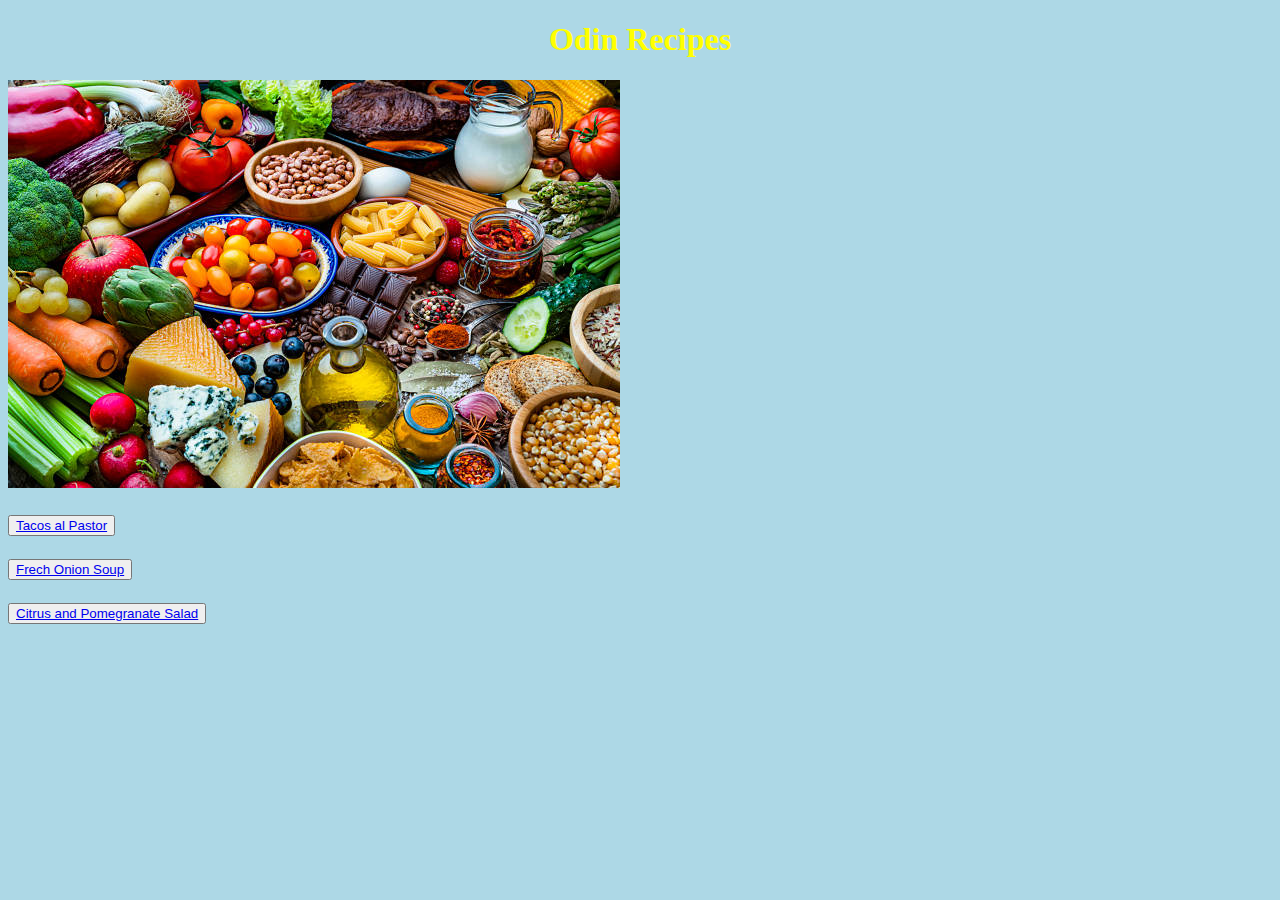
<file: index.html>
<!DOCTYPE html>
<html lang="en">

  <head>
    <meta charset="UTF-8">
    <title>Odin Recipes</title>
    <link rel="stylesheet" href="style.css">
    <style>
      body {
        background-color: lightblue;
      }
      
      h1 {
        color: yellow;
        text-align: center;
      }

      img {
    align-items: center;
      }
      
      p {
        font-family: verdana;
        font-size: 20px;
      }
      </style>
  </head>

  <body>
    <h1>Odin Recipes</h1>
    <img src="images/spread.jpg">
    <p><button class="button"><a href="recipes/tacos-al-pastor.html">Tacos al Pastor</a></button></p>
    <p><button class="button"><a href="recipes/french-onion-soup.html">Frech Onion Soup</a></button></p>
    <p><button class="button"><a href="recipes/citrus-pomegranate-salad.html">Citrus and Pomegranate Salad</a></button></p>
  </body>

</html>
</file>
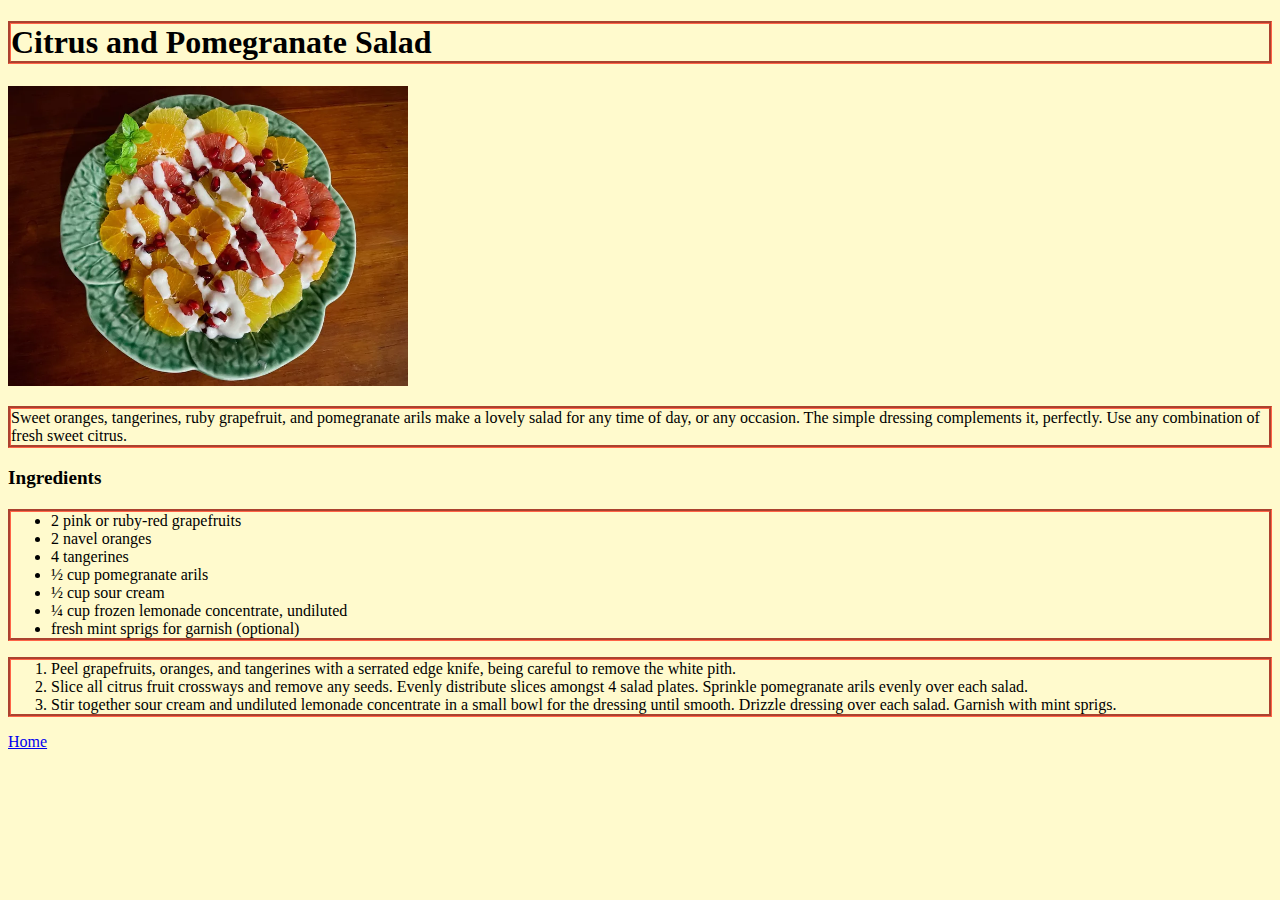
<file: recipes/citrus-pomegranate-salad.html>
<!DOCTYPE html>
<html lang="en">

  <head>
    <meta charset="UTF-8">
    <title>Citrus and Pomegranate Salad</title>
    <link rel="stylesheet" href="salad-style.css">
  </head>

  <body>
    <h1>Citrus and Pomegranate Salad</h1>
    <img src="../images/salad.webp" width="400" alt="Citrus and Pomegranate Salad">
      <p id="desc">Sweet oranges, tangerines, ruby grapefruit, and pomegranate arils make a lovely salad for any time of day, or any occasion. The simple dressing complements it, perfectly. Use any combination of fresh sweet citrus.
      </p>

      <p id="ingredients">Ingredients</p>

      <p>
      <ul>
        <li>2 pink or ruby-red grapefruits</li>
        <li>2 navel oranges</li>
        <li>4 tangerines</li>
        <li>½ cup pomegranate arils</li>
        <li>½ cup sour cream</li>
        <li>¼ cup frozen lemonade concentrate, undiluted</li>
        <li>fresh mint sprigs for garnish (optional)</li>
      </ul>
      </p>

      <p>
      <ol>
        <li>Peel grapefruits, oranges, and tangerines with a serrated edge knife, being careful to remove the white pith.</li>
        <li>Slice all citrus fruit crossways and remove any seeds. Evenly distribute slices amongst 4 salad plates. Sprinkle pomegranate arils evenly over each salad.</li>
        <li>Stir together sour cream and undiluted lemonade concentrate in a small bowl for the dressing until smooth. Drizzle dressing over each salad. Garnish with mint sprigs.</li>
      </ol>  
      </p>


    <p><a href="../index.html">Home</a></p>
  </body>

</html>
</file>
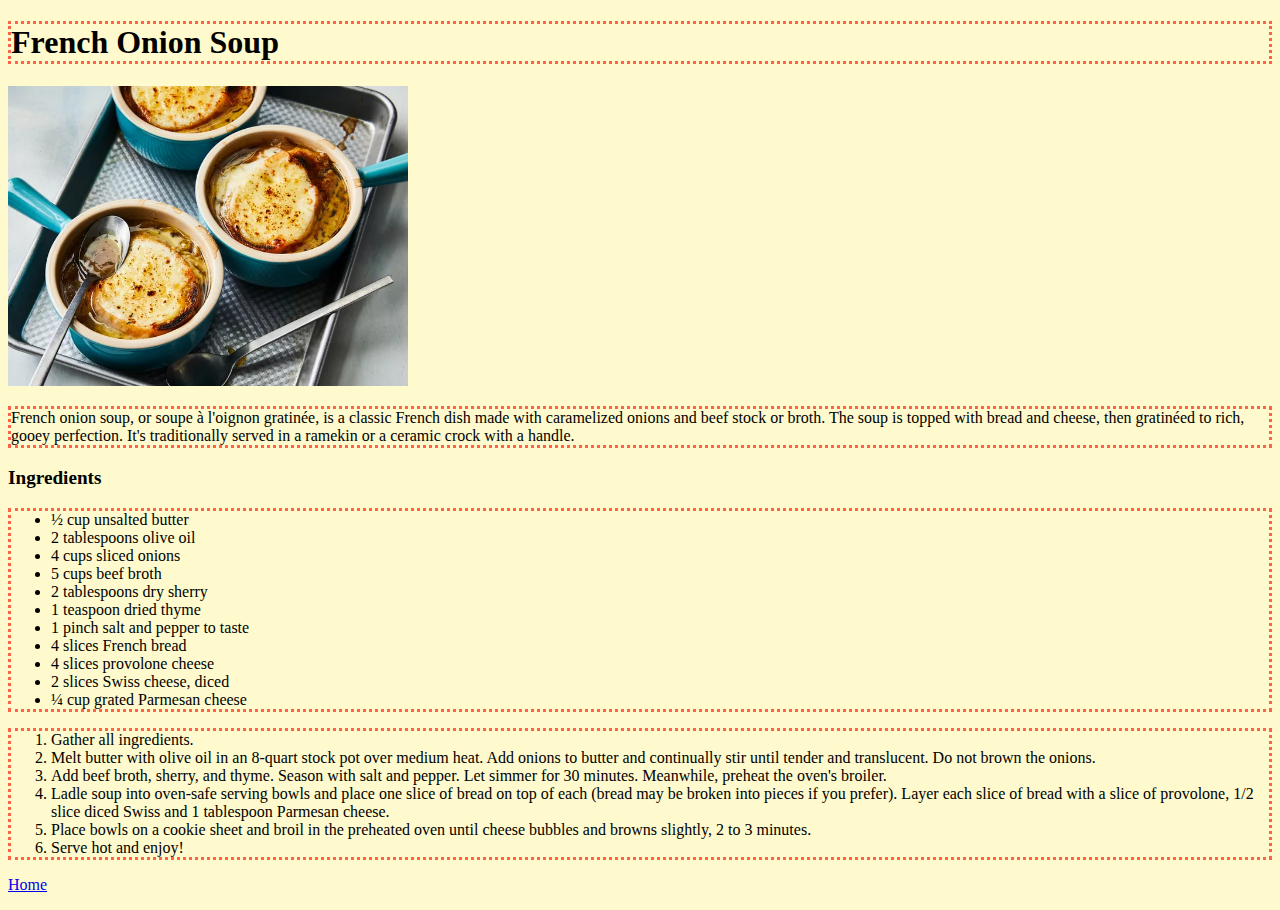
<file: recipes/french-onion-soup.html>
<!DOCTYPE html>
<html lang="en">

  <head>
    <meta charset="UTF-8">
    <title>French Onion Soup</title>
    <link rel="stylesheet" href="soup-style.css">
  </head>

  <body>
    <h1>French Onion Soup</h1>
    <img src="../images/soup.webp" width="400" alt="French Onion Soup">
      <p id="desc">French onion soup, or soupe à l'oignon gratinée, 
        is a classic French dish made with caramelized onions 
        and beef stock or broth. The soup is topped with bread 
        and cheese, then gratinéed to rich, gooey perfection. 
        It's traditionally served in a ramekin or a ceramic crock with a handle.
      </p>

      <p class="ingredients">Ingredients</p>

      <p>
      <ul>
        <li>½ cup unsalted butter</li>
        <li>2 tablespoons olive oil</li>
        <li>4 cups sliced onions</li>
        <li>5 cups beef broth</li>
        <li>2 tablespoons dry sherry</li>
        <li>1 teaspoon dried thyme</li>
        <li>1 pinch salt and pepper to taste</li>
        <li>4 slices French bread</li>
        <li>4 slices provolone cheese</li>
        <li>2 slices Swiss cheese, diced</li>
        <li>¼ cup grated Parmesan cheese</li>
      </ul>
      </p>

      <p>
      <ol>
        <li>Gather all ingredients.</li>
        <li>Melt butter with olive oil in an 8-quart stock pot over medium heat. Add onions to butter and continually stir until tender and translucent. Do not brown the onions.</li>
        <li>Add beef broth, sherry, and thyme. Season with salt and pepper. Let simmer for 30 minutes. Meanwhile, preheat the oven's broiler.</li>
        <li>Ladle soup into oven-safe serving bowls and place one slice of bread on top of each (bread may be broken into pieces if you prefer). Layer each slice of bread with a slice of provolone, 1/2 slice diced Swiss and 1 tablespoon Parmesan cheese.</li>
        <li>Place bowls on a cookie sheet and broil in the preheated oven until cheese bubbles and browns slightly, 2 to 3 minutes.</li>
        <li>Serve hot and enjoy!</li>
      </ol>  
      </p>


    <p><a href="../index.html">Home</a></p>
  </body>

</html>
</file>
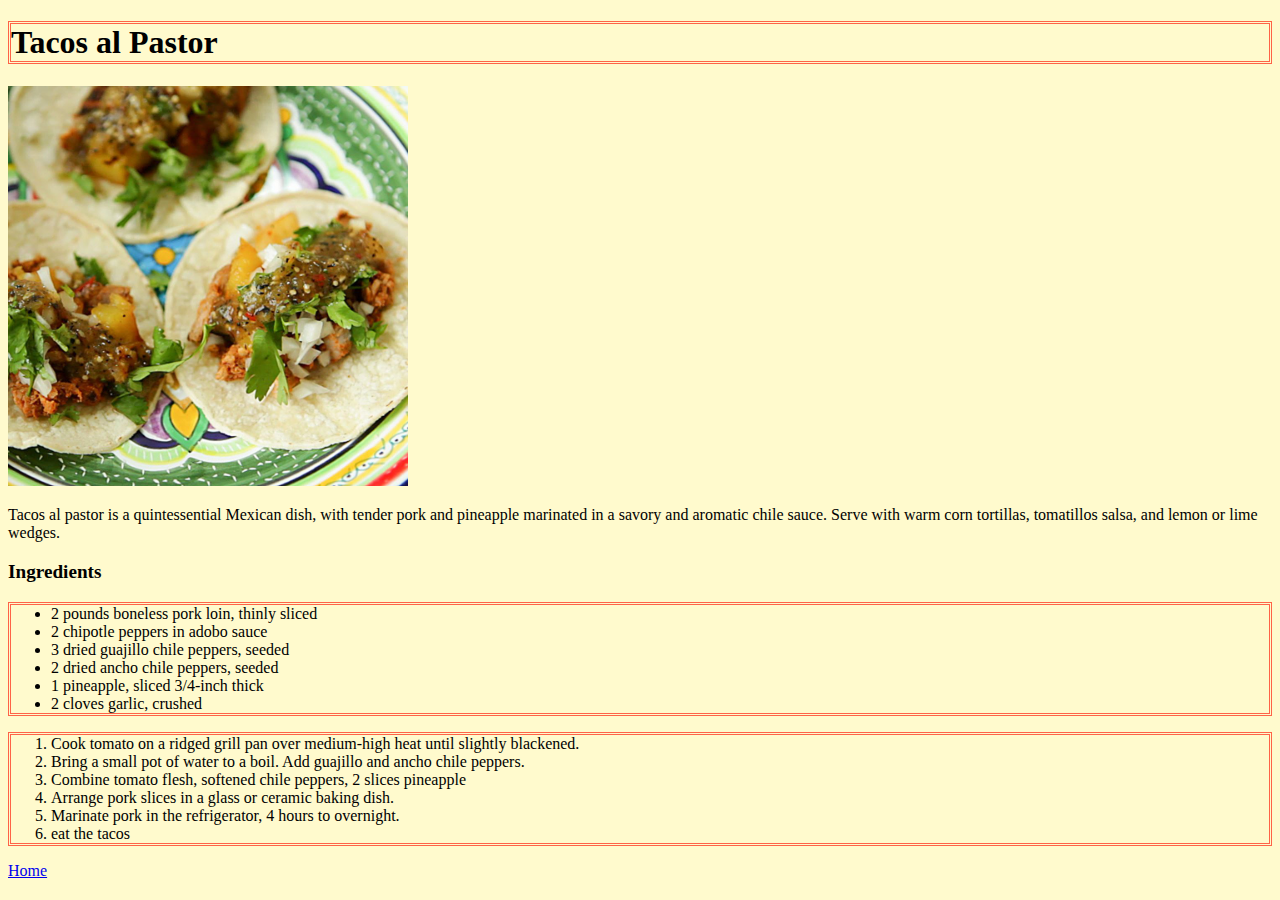
<file: recipes/tacos-al-pastor.html>
<!DOCTYPE html>
<html lang="en">

  <head>
    <meta charset="UTF-8">
    <title>Tacos al Pastor</title>
    <link rel="stylesheet" href="taco-style.css">
  </head>

  <body>
    <h1>Tacos al Pastor</h1>
    <img src="../images/tacos.jpg" width="400" alt="tacos al pastor">
      <p>Tacos al pastor is a quintessential Mexican dish, with tender 
      pork and pineapple marinated in a savory and aromatic chile sauce. 
      Serve with warm corn tortillas, tomatillos salsa, and lemon or lime wedges.
      </p>

      <p class="ingredients">Ingredients</p>

      <p>
      <ul>
        <li>2 pounds boneless pork loin, thinly sliced</li>
        <li>2 chipotle peppers in adobo sauce</li>
        <li>3 dried guajillo chile peppers, seeded</li>
        <li>2 dried ancho chile peppers, seeded</li>
        <li>1 pineapple, sliced 3/4-inch thick</li>
        <li>2 cloves garlic, crushed</li>
      </ul>
      </p>

      <p class="steps">
      <ol>
        <li>Cook tomato on a ridged grill pan over medium-high heat until slightly blackened.</li>
        <li>Bring a small pot of water to a boil. Add guajillo and ancho chile peppers.</li>
        <li>Combine tomato flesh, softened chile peppers, 2 slices pineapple</li>
        <li>Arrange pork slices in a glass or ceramic baking dish.</li>
        <li>Marinate pork in the refrigerator, 4 hours to overnight.</li>
        <li>eat the tacos</li>
      </ol>  
      </p>


    <p><a href="../index.html">Home</a></p>
  </body>

</html>
</file>
<file: style.css>
/* style.css */

img {
    align-items: center;
}

.button:hoover {
    font-family: 'Times New Roman', Times, serif;
    font-size: 20px;
    box-shadow: 0 12px 16px 0 rgba(0,0,0,0.24), 0 17px 50px 0 rgba(201, 161, 161, 0.19);
    background-color: black;
    color: yellow;
}
</file>
<file: recipes/salad-style.css>
body {
    background-color: lemonchiffon;
}

h1, ul, ol, #desc {
    border-style: groove;
    border-color: tomato;
}

#ingredients {
    font-size: larger;
    font-weight: 800;
}
</file>
<file: recipes/soup-style.css>
body {
    background-color: lemonchiffon;
}

h1 {
    border-style: dotted;
    border-color: tomato;
}

p#desc {
    border-style: dotted;
    border-color: tomato;
}

p.ingredients {
    font-size: larger;
    font-weight: 800;
}

ul {
    border-style: dotted;
    border-color: tomato;
}

ol {
    border-style: dotted;
    border-color: tomato;
}
</file>
<file: recipes/taco-style.css>
body {
    background-color: lemonchiffon;
}

h1 {
    border-style: double;
    border-color: tomato;
}

p.ingredients {
    font-size: larger;
    font-weight: 800;
}

ul {
    border-style: double;
    border-color: tomato;
}

ol {
    border-style: double;
    border-color: tomato;
}
</file>
